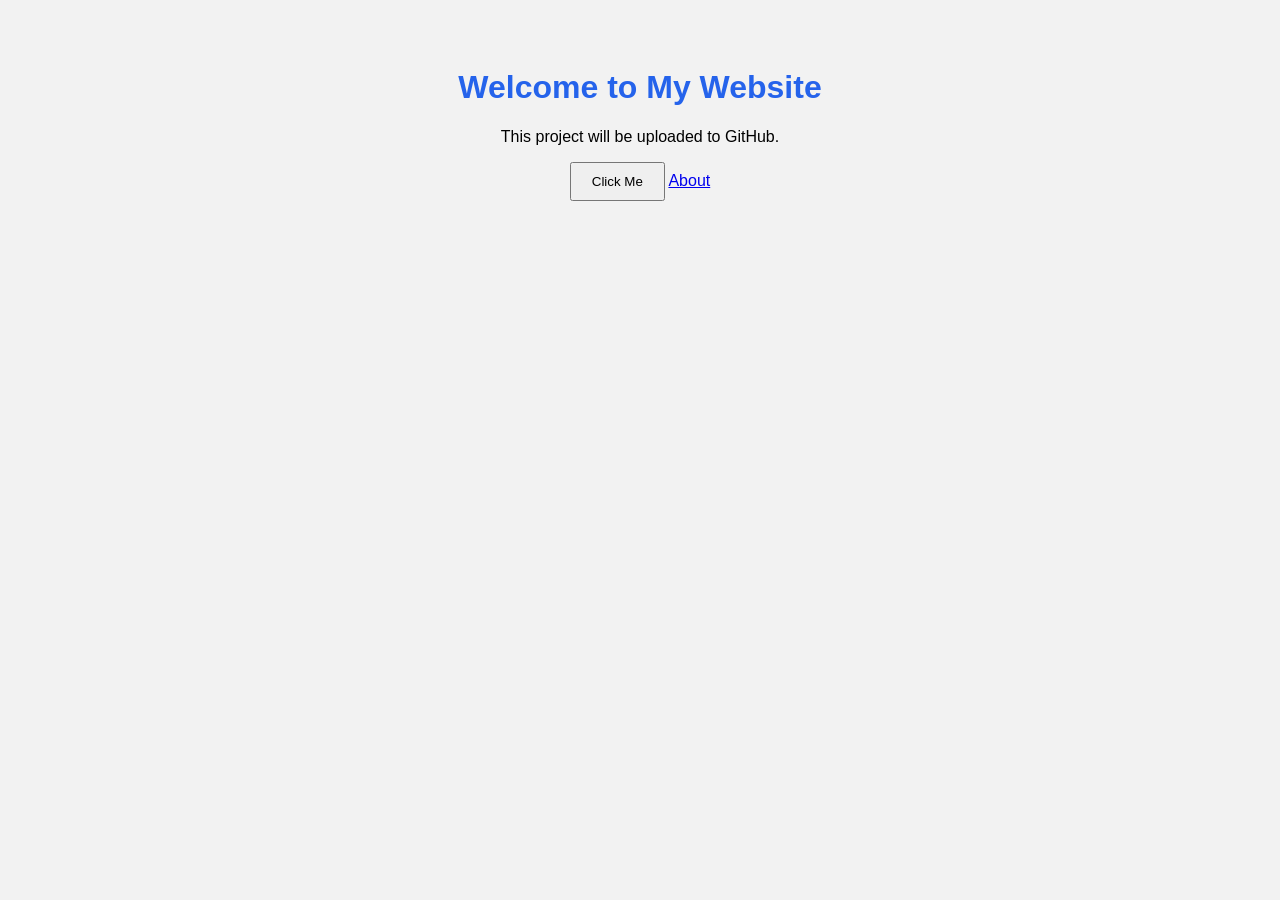
<file: index.html>
<!DOCTYPE html>
<html lang="en">

<head>
    <meta charset="UTF-8">
    <title>My First Website</title>
    <link rel="stylesheet" href="style.css">
</head>

<body>
    <h1>Welcome to My Website</h1>
    <p>This project will be uploaded to GitHub.</p>
    <button onclick="showMessage()">Click Me</button>
    <script src="script.js"></script>
    <a href="about.html">About</a>
</body>

</html>
</file>
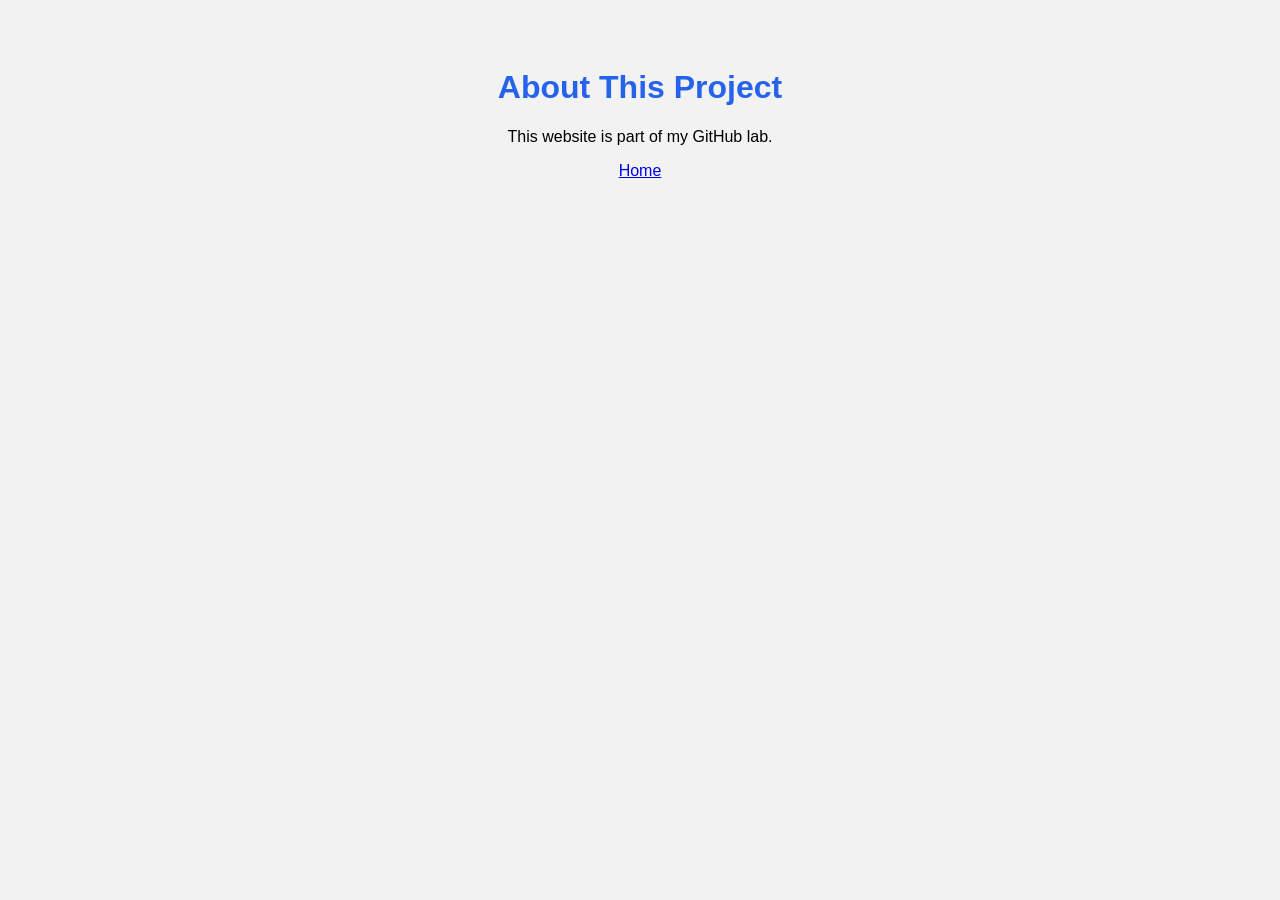
<file: about.html>
<!DOCTYPE html>
<html lang="en">

<head>
    <meta charset="UTF-8">
    <title>About</title>
    <link rel="stylesheet" href="style.css">
</head>

<body>
    <h1>About This Project</h1>
    <p>This website is part of my GitHub lab.</p>
    <a href="index.html">Home</a>
</body>

</html>
</file>
<file: style.css>
body {
    font-family: Arial, sans-serif;
    background-color: #f2f2f2;
    text-align: center;
    padding: 40px;
}

h1 {
    color: #2563eb;
}

button {
    padding: 10px 20px;
    cursor: pointer;
}
</file>
